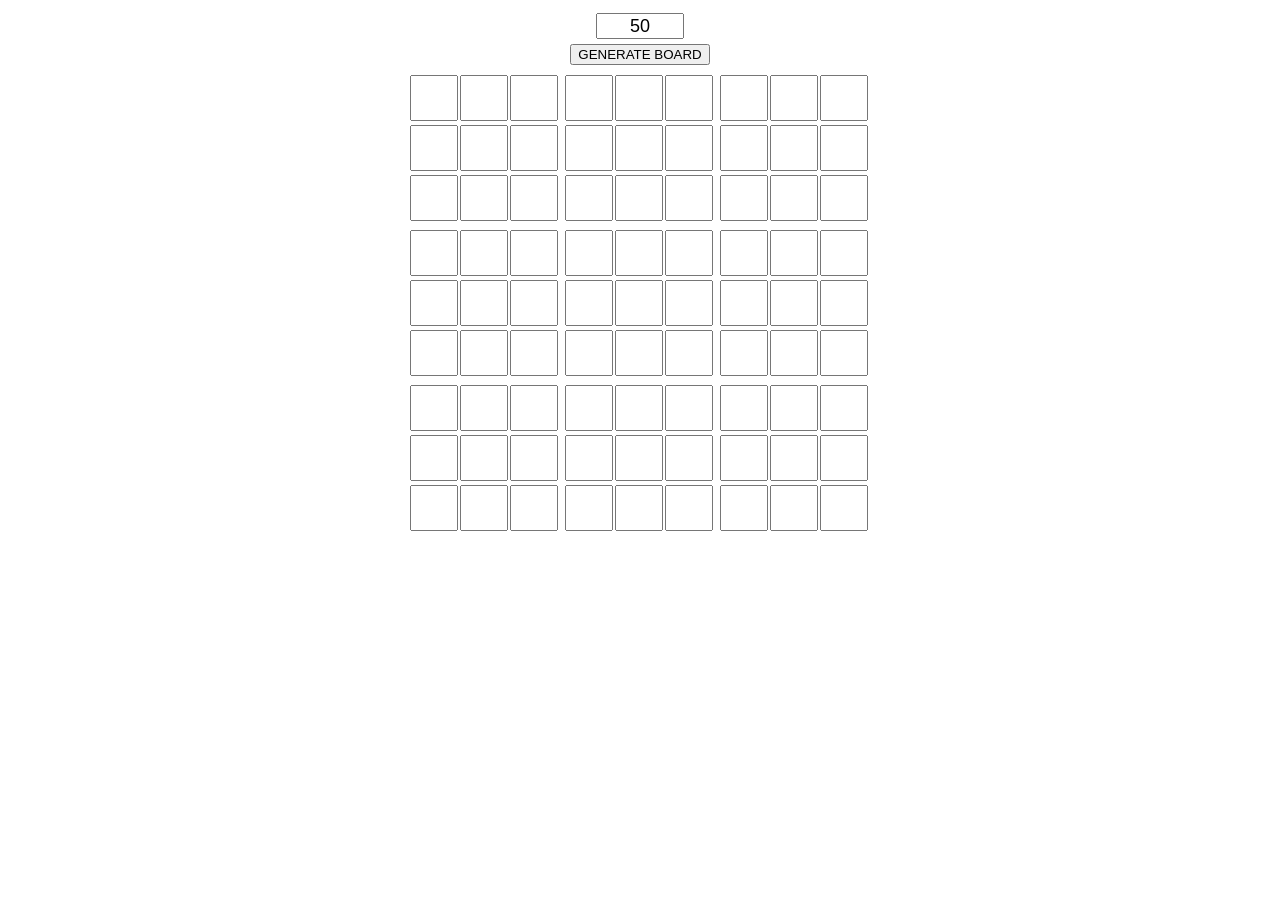
<file: JSSudoku/index.html>
<!DOCTYPE html>
<html lang="en">
<head>
    <meta charset="UTF-8">
    <meta name="viewport" content="width=device-width, initial-scale=1.0">
    <title>JSSudoku</title>
    <link rel="stylesheet" href="style.css">
</head>
<body>
    <input id="difficulty" type="number" placeholder="0-100" value="50">
    <button id="restart">GENERATE BOARD</button>
    <div id="grid0">
        <div id="grid1">
            <input type="number">
            <input type="number">
            <input type="number">
            <input type="number">
            <input type="number">
            <input type="number">
            <input type="number">
            <input type="number">
            <input type="number">
        </div>
        <div id="grid2">
            <input type="number">
            <input type="number">
            <input type="number">
            <input type="number">
            <input type="number">
            <input type="number">
            <input type="number">
            <input type="number">
            <input type="number">
        </div>
        <div id="grid3">
            <input type="number">
            <input type="number">
            <input type="number">
            <input type="number">
            <input type="number">
            <input type="number">
            <input type="number">
            <input type="number">
            <input type="number">
        </div>
        <div id="grid4">
            <input type="number">
            <input type="number">
            <input type="number">
            <input type="number">
            <input type="number">
            <input type="number">
            <input type="number">
            <input type="number">
            <input type="number">
        </div>
        <div id="grid5">
            <input type="number">
            <input type="number">
            <input type="number">
            <input type="number">
            <input type="number">
            <input type="number">
            <input type="number">
            <input type="number">
            <input type="number">
        </div>
        <div id="grid6">
            <input type="number">
            <input type="number">
            <input type="number">
            <input type="number">
            <input type="number">
            <input type="number">
            <input type="number">
            <input type="number">
            <input type="number">
        </div>
        <div id="grid7">
            <input type="number">
            <input type="number">
            <input type="number">
            <input type="number">
            <input type="number">
            <input type="number">
            <input type="number">
            <input type="number">
            <input type="number">
        </div>
        <div id="grid8">
            <input type="number">
            <input type="number">
            <input type="number">
            <input type="number">
            <input type="number">
            <input type="number">
            <input type="number">
            <input type="number">
            <input type="number">
        </div>
        <div id="grid9">
            <input type="number">
            <input type="number">
            <input type="number">
            <input type="number">
            <input type="number">
            <input type="number">
            <input type="number">
            <input type="number">
            <input type="number">
        </div>
    </div>
    <script src="script.js"></script>
</body>
</html>
</file>
<file: JSSudoku/style.css>
/* Chrome, Safari, Edge */
input[type="number"]::-webkit-outer-spin-button,
input[type="number"]::-webkit-inner-spin-button {
    -webkit-appearance: none;
    margin: 0;
}
/* Firefox */
input[type="number"] {
    appearance: textfield;
    -moz-appearance: textfield;
}

body {
    display: flex;
    flex-direction: column;
    align-items: center;
}

#grid0 {
    margin-top: 10px;
    display: grid;
    grid-template-columns: repeat(3, auto);
    gap: 5px; /* space between 3x3 grids */
}

#grid0 > div {
    display: grid;
    grid-template-columns: repeat(3, 50px);
    grid-template-rows: repeat(3, 50px);
}

input {
    width: 40px;
    height: 40px;
    text-align: center;
    vertical-align: middle;
    line-height: 40px;  
    font-size: 18px;
}

#difficulty {
    width: 80px;
    height: 20px;
    text-align: center;
    vertical-align: middle;
    line-height: 40px;  
    font-size: 18px;
    margin: 5px;
}
</file>
